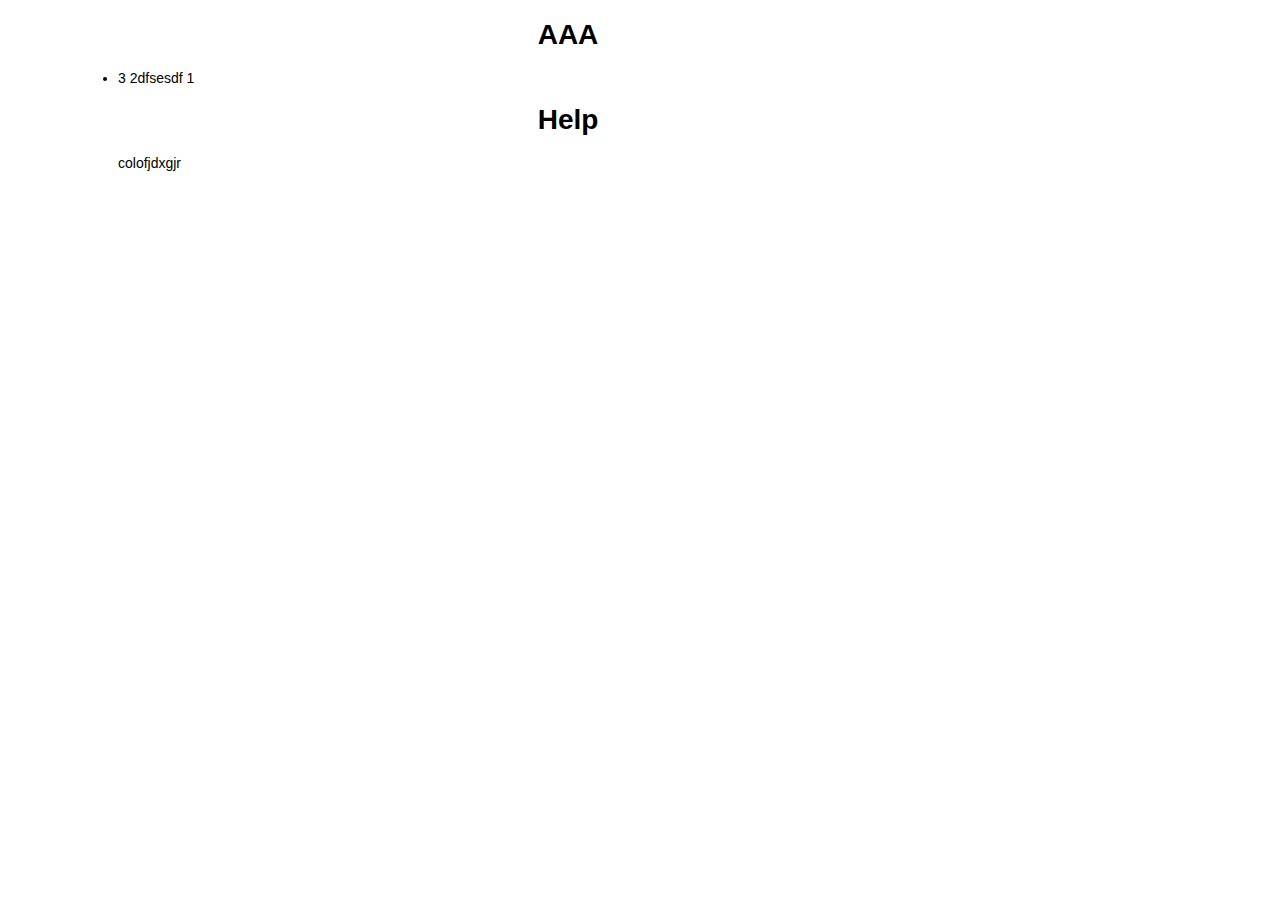
<file: index.html>
<!DOCTYPE html>
<html lang="en">
<title>Анкета</title>
<link rel="stylesheet" href="css/index.css">

<head>
	<h1>AAA</h1>
</head>

<body>
	<li>
		<lu>3</lu>
		<lu>2dfsesdf</lu>
		<lu>1</lu>
	</li>
	<div>
		<h1>Help</h1>
		<a>colofjdxgjr</a>
	</div>
</body>

</html>
</file>
<file: css/index.css>
body {
   font-family: "Arial", sans-serif;
   font-size: 14px;


   width: 900px;
   margin: 5;
   padding: 0 110px;
}

h1 {
   text-align: center;
}
h2 {
   text-align: center;
}
h3 {
   text-align: center;
}
td {
   border: 4px solid lightgray;


}

p {
   font-size: 25px;

}
</file>
